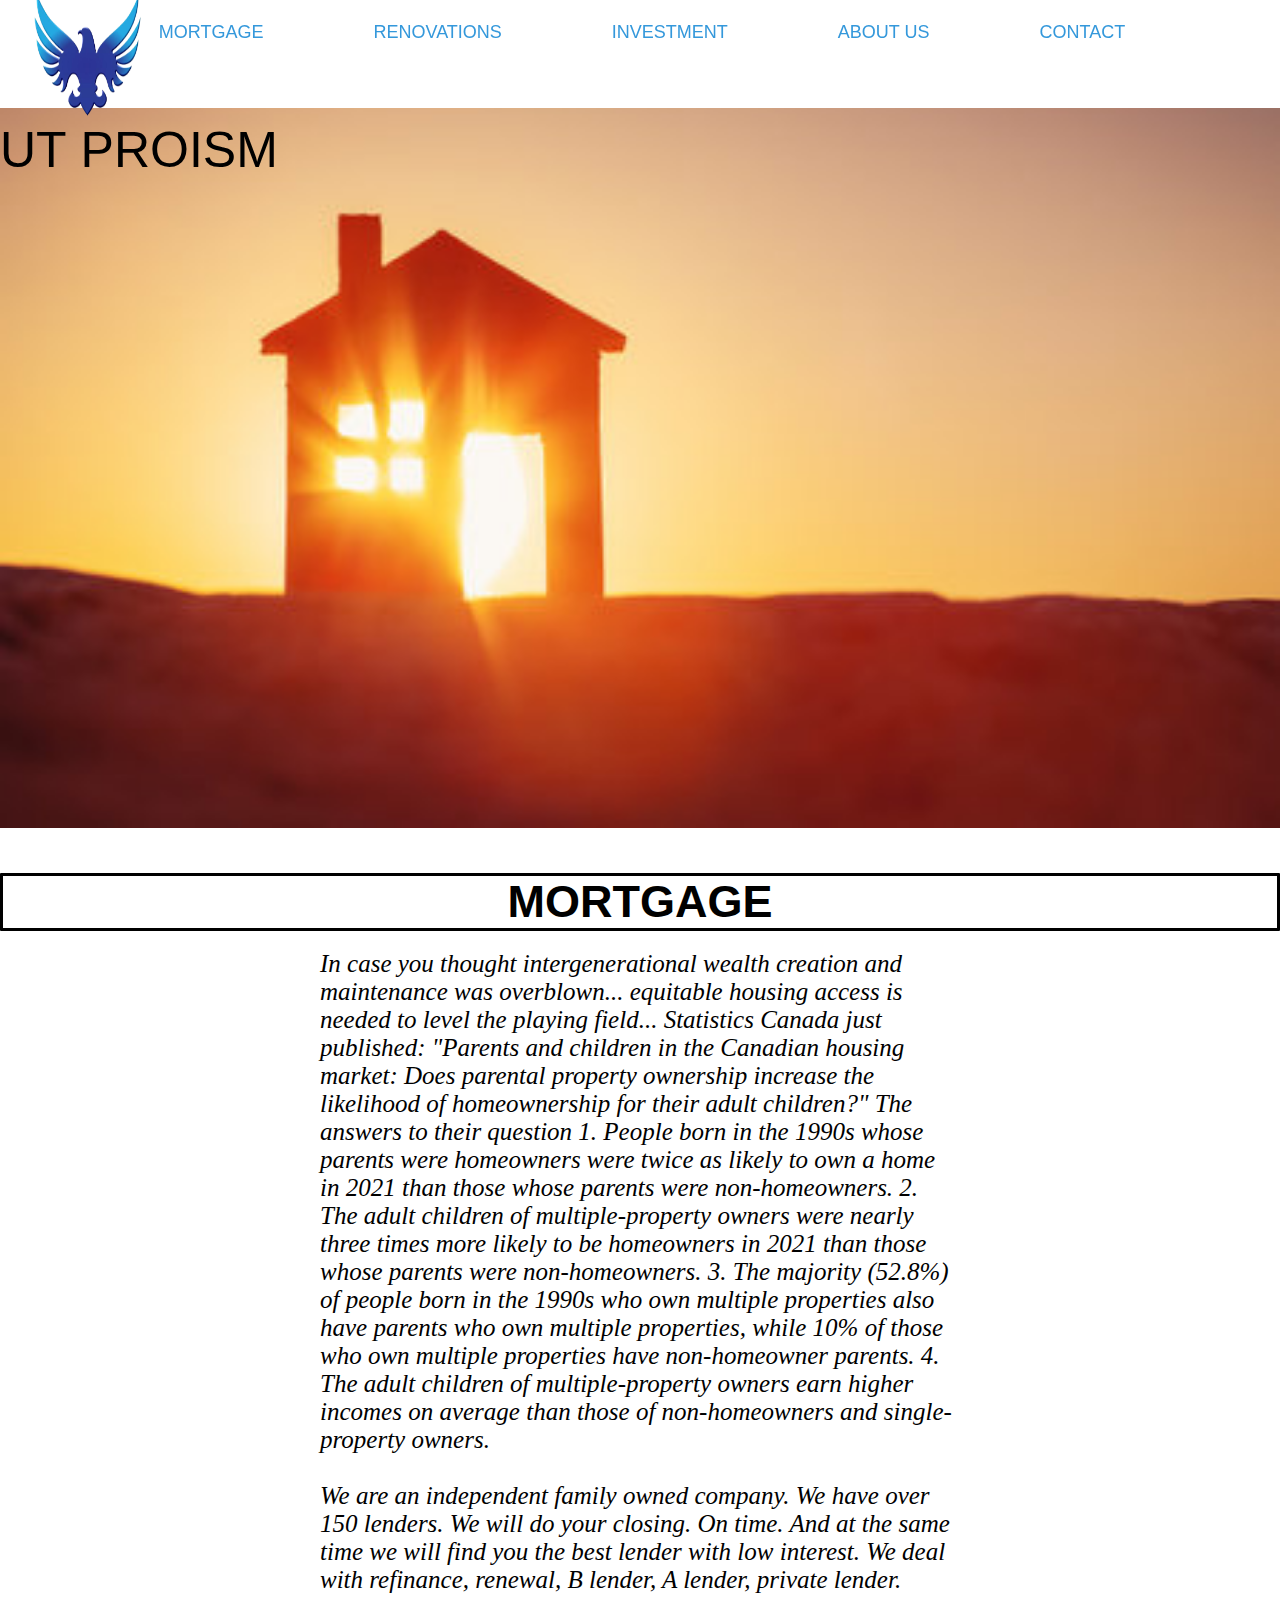
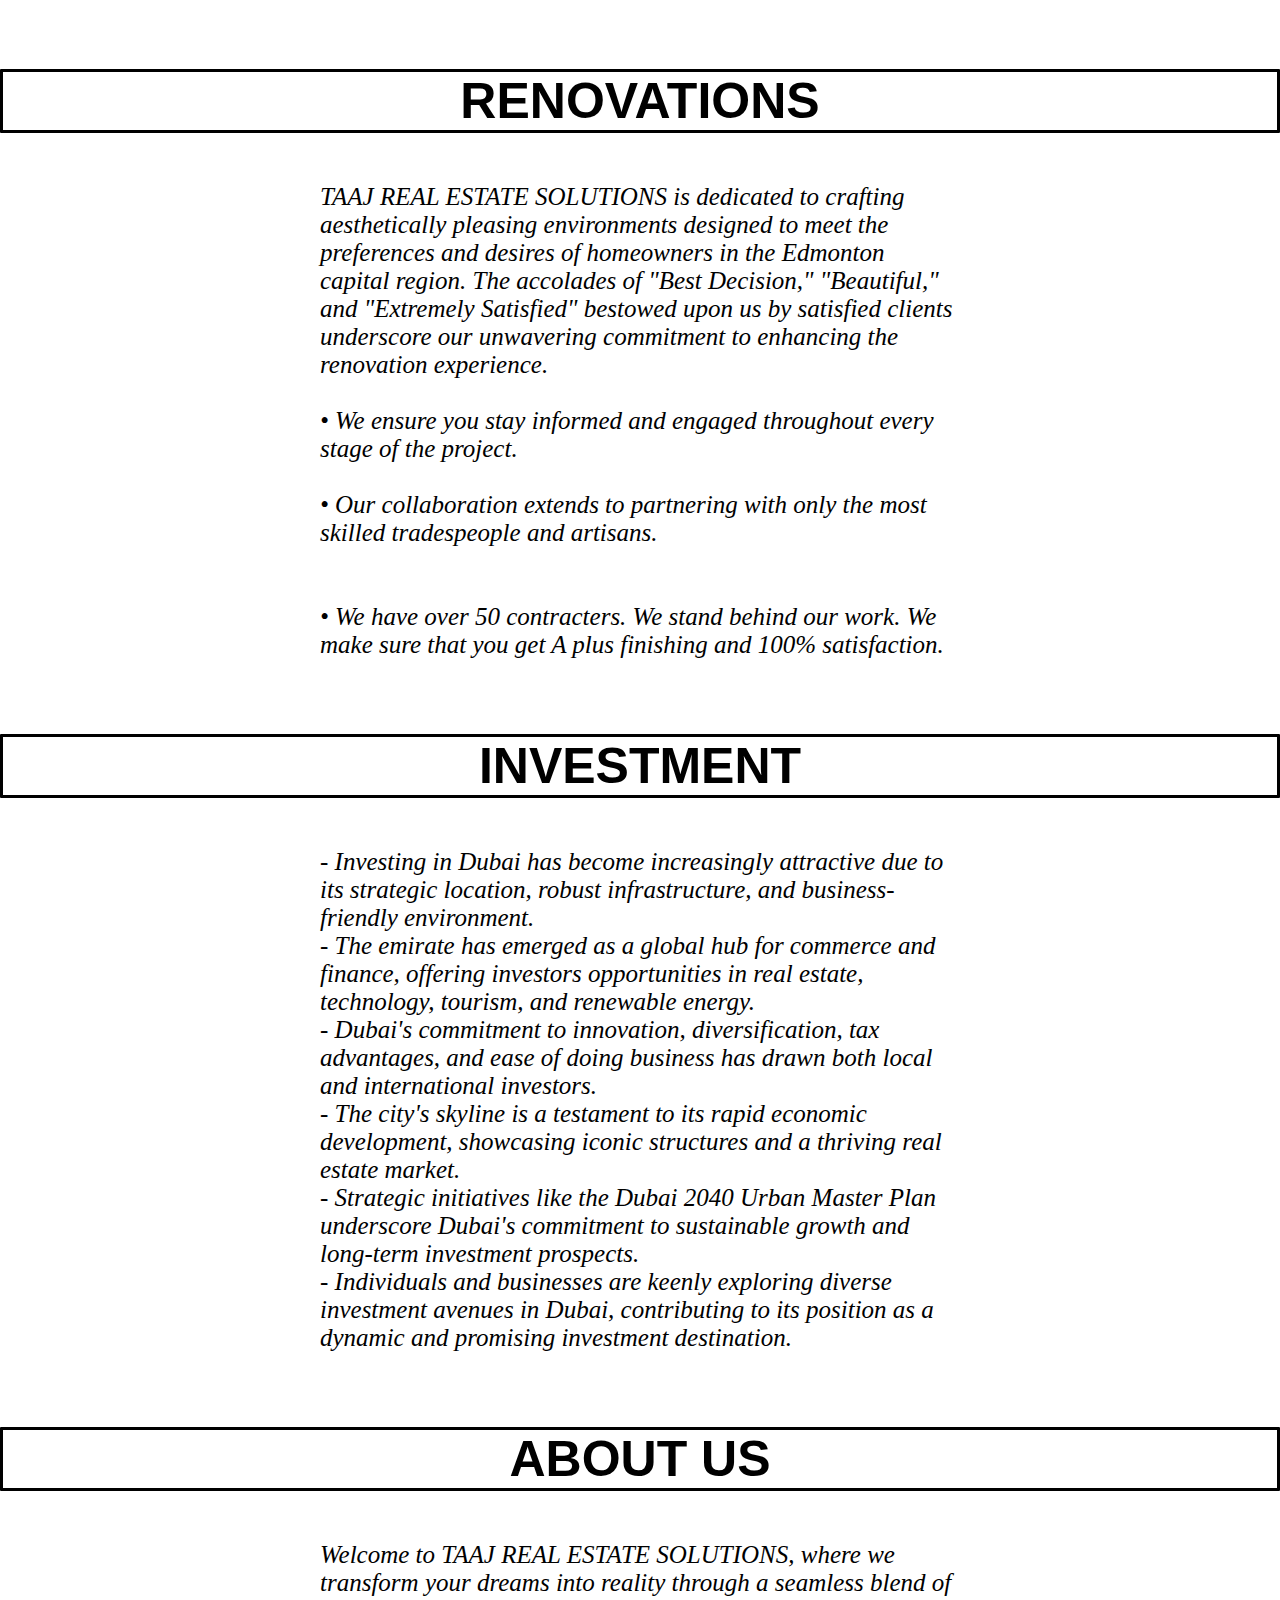
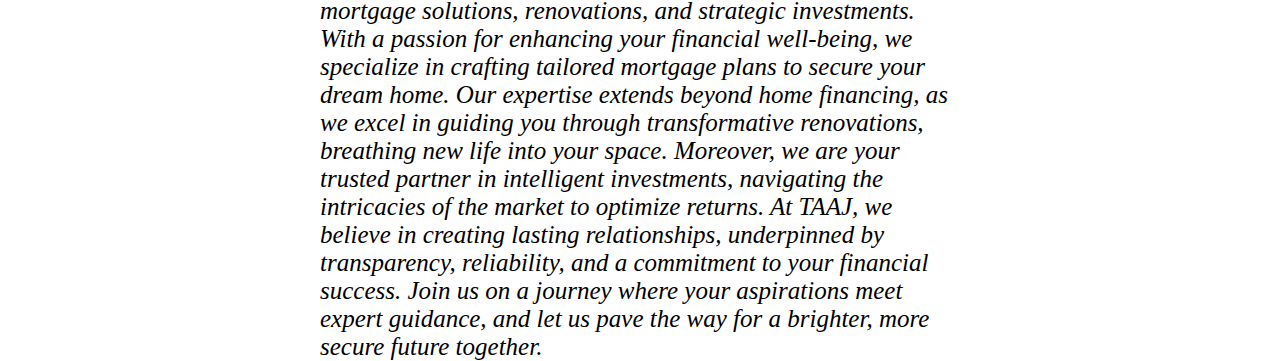
<file: index.html>
<html>
    <head>

        <link rel="stylesheet" href="main.css">
        <link rel="stylesheet" media="screen and (max-width: 900px)" href="mainMobile.css">
        <meta charset="UTF-8">
        <meta name="viewport" content="width=device-width, initial-scale=1" />

       
    </head>
    <style>
         
    </style>
    <title>UT PROISM</title>
    <body>
        
        <div class="header-grid">
                <img class="logoImg" src="IMG-20231102-WA0028-removebg-preview.png" alt="">
                <div class="catchContanor">
                    <p class="cacth">UT&nbsp;PROISM</p>
                </div>
                
           <nav class="navBtns">
               <ul class="nav-header">
                <button class="btnforheader"><a href="mortgage.html">MORTGAGE</a></button>
                <button class="btnforheader"><a href="renovations.html">RENOVATIONS</a></button>
                <button class="btnforheader"><a href="investments.html">INVESTMENT</a></button>
                <button class="btnforheader"><a href="aboutus.html">ABOUT US</a></button>
                <button class="btnforheader"><a href="contactus.html">CONTACT</a></button>
                
            
           </nav>
        </div>

        <div class="mainBody">
            
            <img  class="sunsetPhoto" src="relaxbackround.jpg" alt="">
            
          
           
            <div class="main-mortage">
                <p class="header-text">MORTGAGE</p>
                
                <p class="mortgage-text">
                    In case you thought intergenerational wealth creation and maintenance was overblown... equitable housing access is needed to level the playing field...
                          Statistics Canada just published:
                           "Parents and children in the Canadian housing market:
                           Does parental property ownership increase the likelihood of homeownership for their adult children?"
                          The answers to their question
                          1. People born in the 1990s whose parents were homeowners were twice as likely to own a home in 2021 than those whose parents were non-homeowners.
                          2. The adult children of multiple-property owners were nearly three times more likely to be homeowners in 2021 than those whose parents were non-homeowners.
                          3. The majority (52.8%) of people born in the 1990s who own multiple properties also have parents who own multiple properties, while 10% of those who own multiple properties have non-homeowner parents.
                          4. The adult children of multiple-property owners earn higher incomes on average than those of non-homeowners and single-property owners.
                          <br><br>
                          We are an independent family owned company. We have over 150 lenders. We will do your closing. On time. And at the same time we will find you the best lender with low interest. We deal with refinance, renewal, B lender, A lender, private lender. 
                          
                </p>
            </div>

            <div class="main-reno">
                <p class="header-text-reno">RENOVATIONS</p>
                
                <p class="reno-text">
                    <p class="reno-text"> 
                        TAAJ REAL ESTATE SOLUTIONS is dedicated to crafting aesthetically pleasing environments designed to meet the preferences and desires of homeowners in the Edmonton capital region.
                        The accolades of "Best Decision," "Beautiful," and "Extremely Satisfied" bestowed upon us by satisfied clients underscore our unwavering commitment to enhancing the renovation experience.
                        <br>
                        <br>
                        • We ensure you stay informed and engaged throughout every stage of the project.
                        <br>
                        <br>
                        • Our collaboration extends to partnering with only the most skilled tradespeople and artisans.
                        <br>
                        <br>
                        <br>
                        •  We have over 50 contracters. We stand behind our work. We make sure that you get A plus finishing and 100% satisfaction. 
                        </p>
                </p>


            </div>

            <div class="main-investment">
                <p class="header-text-investment">INVESTMENT</p>
                
                <p class="investment-text">
                    <p class="investment-text"> 
                        - Investing in Dubai has become increasingly attractive due to its strategic location, robust infrastructure, and business-friendly environment.<br>
                        - The emirate has emerged as a global hub for commerce and finance, offering investors opportunities in real estate, technology, tourism, and renewable energy.<br>
                        - Dubai's commitment to innovation, diversification, tax advantages, and ease of doing business has drawn both local and international investors.<br>
                        - The city's skyline is a testament to its rapid economic development, showcasing iconic structures and a thriving real estate market.<br>
                        - Strategic initiatives like the Dubai 2040 Urban Master Plan underscore Dubai's commitment to sustainable growth and long-term investment prospects.<br>
                        - Individuals and businesses are keenly exploring diverse investment avenues in Dubai, contributing to its position as a dynamic and promising investment destination.<br>
                        </p>
                </p>
            </div>

            <div class="main-about">
                <p class="header-text-about">ABOUT US</p>
                
                <p class="about-text">
                    <p class="about-text"> 
                        Welcome to TAAJ REAL ESTATE SOLUTIONS, where we transform your dreams into reality through a seamless blend of mortgage solutions, renovations, and strategic investments. With a passion for enhancing your financial well-being, we specialize in crafting tailored mortgage plans to secure your dream home. Our expertise extends beyond home financing, as we excel in guiding you through transformative renovations, breathing new life into your space. Moreover, we are your trusted partner in intelligent investments, navigating the intricacies of the market to optimize returns. At TAAJ, we believe in creating lasting relationships, underpinned by transparency, reliability, and a commitment to your financial success. Join us on a journey where your aspirations meet expert guidance, and let us pave the way for a brighter, more secure future together. 
                        </p>
                </p>


            </div>

            

              <!-- </ul>
            <div class="mainHeader"> 
                <div class="mainHeaderBtns">
                    <button class="mortgageBtn" >MORTGAGE</button>
                    <button class="renovationsBtn">RENOVATIONS</button>
                    <button class="investmentBtn">INVESTMENT</button>
                    <button class="contactBtn">CONTACT US</button>
                    
                </div>
                
            </div>
            -->
            
            
        </div>
    </body>
</html>
</file>
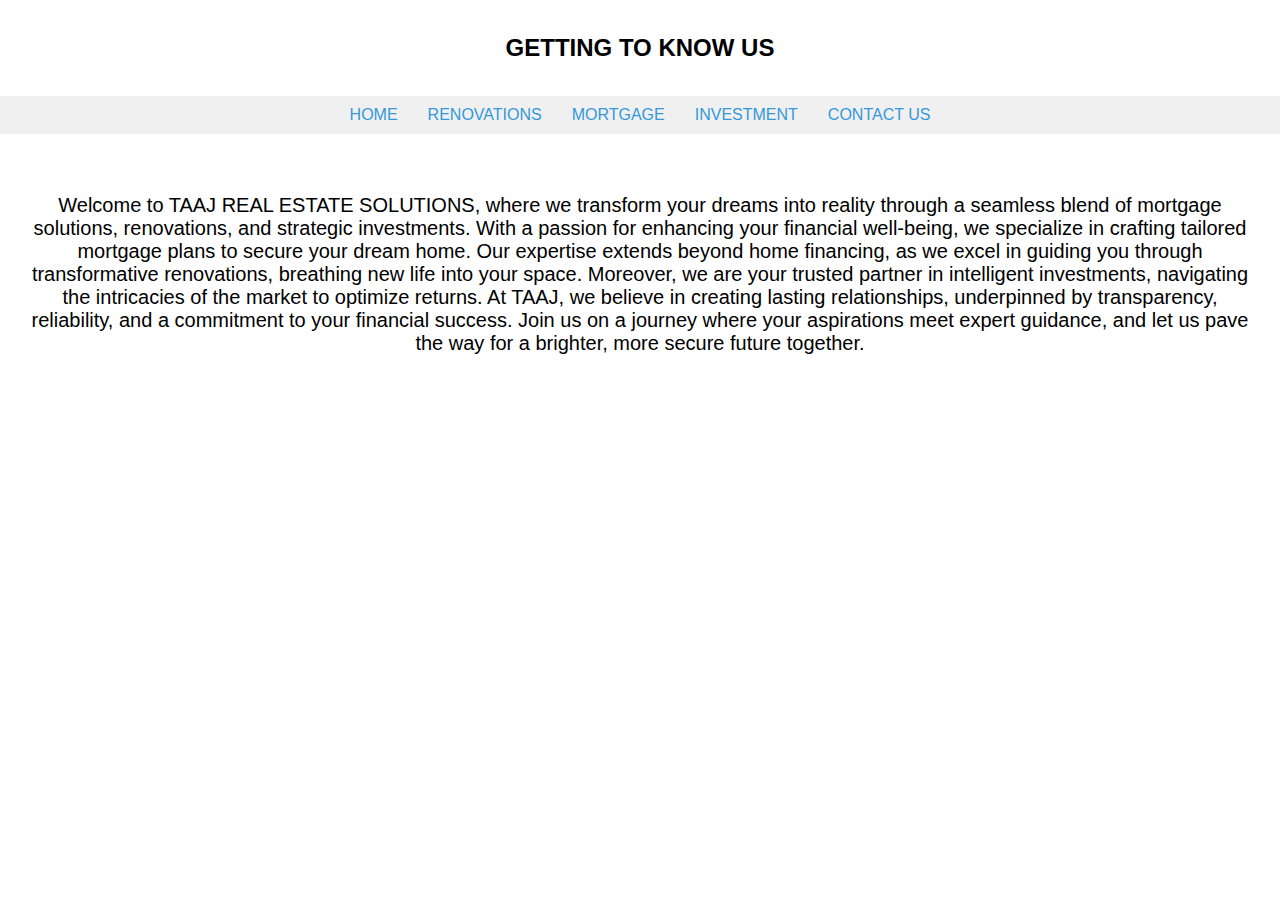
<file: aboutus.html>
<!DOCTYPE html>
<html lang="en">
<head>
    <meta charset="UTF-8">
    <meta name="viewport" content="width=device-width, initial-scale=1.0">
    <title>Contact</title>
    <link rel="stylesheet" href="aboutus.css">
</head>
<body>
    <div class="header">
        <p class="connect-text">GETTING TO KNOW US</p>
    </div>

    <div class="nav">
        <a href="index.html">HOME</a>
        <a href="renovations.html">RENOVATIONS</a>
        <a href="mortgage.html">MORTGAGE</a>
        <a href="investments.html">INVESTMENT</a>
        <a href="contactus.html">CONTACT US</a>
    </div>

    <div class="main">
        

        <div class="social-icons">
            <p class="renovations-text"> 
                Welcome to TAAJ REAL ESTATE SOLUTIONS, where we transform your dreams into reality through a seamless blend of mortgage solutions, renovations, and strategic investments. With a passion for enhancing your financial well-being, we specialize in crafting tailored mortgage plans to secure your dream home. Our expertise extends beyond home financing, as we excel in guiding you through transformative renovations, breathing new life into your space. Moreover, we are your trusted partner in intelligent investments, navigating the intricacies of the market to optimize returns. At TAAJ, we believe in creating lasting relationships, underpinned by transparency, reliability, and a commitment to your financial success. Join us on a journey where your aspirations meet expert guidance, and let us pave the way for a brighter, more secure future together. 
                  
                </p>
        </div>

       

        <div class="reviews">
            <div class="review-1">
                
                <br>
             
            </div>
            <div class="review-1">
                
                <iframe class="review-img-1"
                width="600"
                height="400"
                src="https://www.youtube.com/embed/9PGUPOwUDjQ?si=Y3bsrm_Du2A_9Cgx"
                frameborder="0"></iframe>
                <br>
             
            </div>
            <div class="review-2">

                <br>
               
            </div>

          
        </div>
    </div>
</body>
</html>
</file>
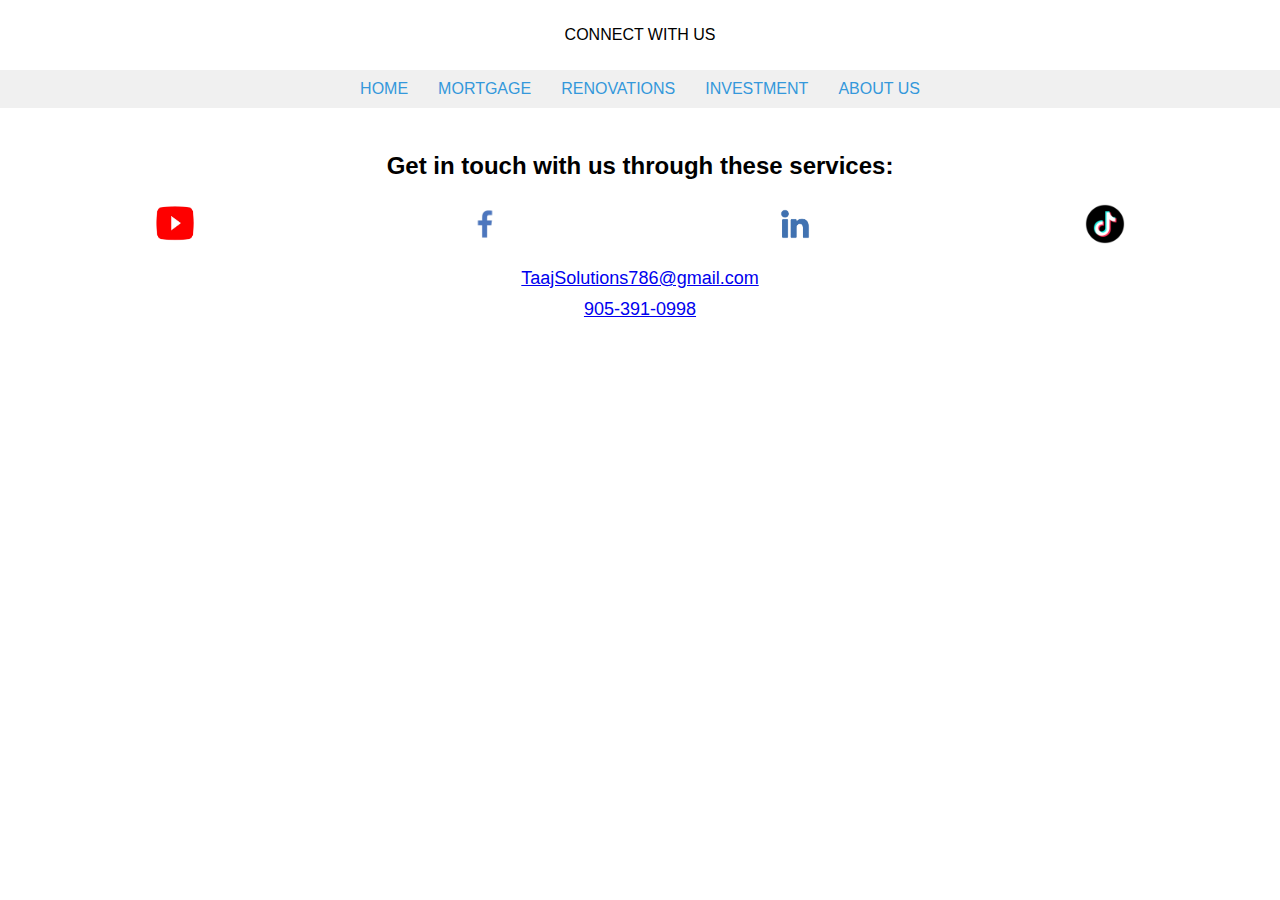
<file: contactus.html>
<!DOCTYPE html>
<html lang="en">
<head>
    <meta charset="UTF-8">
    <meta name="viewport" content="width=device-width, initial-scale=1.0">
    <title>Contact</title>
    <link rel="stylesheet" href="contact.css">
</head>
<body>
    <div class="t">

    
    <div class="header">
        <p class="header-text">CONNECT WITH US</p>
    </div>

    <div class="nav">
        <a href="index.html">HOME</a>
        <a href="mortgage.html">MORTGAGE</a>
        <a href="renovations.html">RENOVATIONS</a>
        <a href="investments.html">INVESTMENT</a>
        <a href="aboutus.html">ABOUT US</a>
    </div>

    <div class="main">
        <p class="connect-text">Get in touch with us through these services:</p>

        <div class="social-icons">
            <a href="https://www.youtube.com/channel/UCYqI_gD4ilOb89Ho8J209lg" target="_blank"><img src="youtube.png" alt=""></a>
            <a href="https://www.facebook.com/taajsolutions?mibextid=zLoPMf" target="_blank"><img src="facebook.png" alt=""></a>
            <a href="https://ca.linkedin.com/in/taaj-real-estate-solutions-6ba68929a" target="_blank"><img src="linkdinlogo.png" alt=""></a>
            <a href="https://www.tiktok.com/@taajrealestatesolutions?_t=8iePnrk3oYQ&_r=1" target="_blank"><img src="ticktok logo.png" alt=""></a>
        </div>

        <div class="contact-info">
            <p><a href="mailto:TaajSolutions786@gmail.com">TaajSolutions786@gmail.com</a></p>
            <p><a href="tel:905-391-0998">905-391-0998</a></p>
        </div>
    </div>
</div>
</body>
</html>
</file>
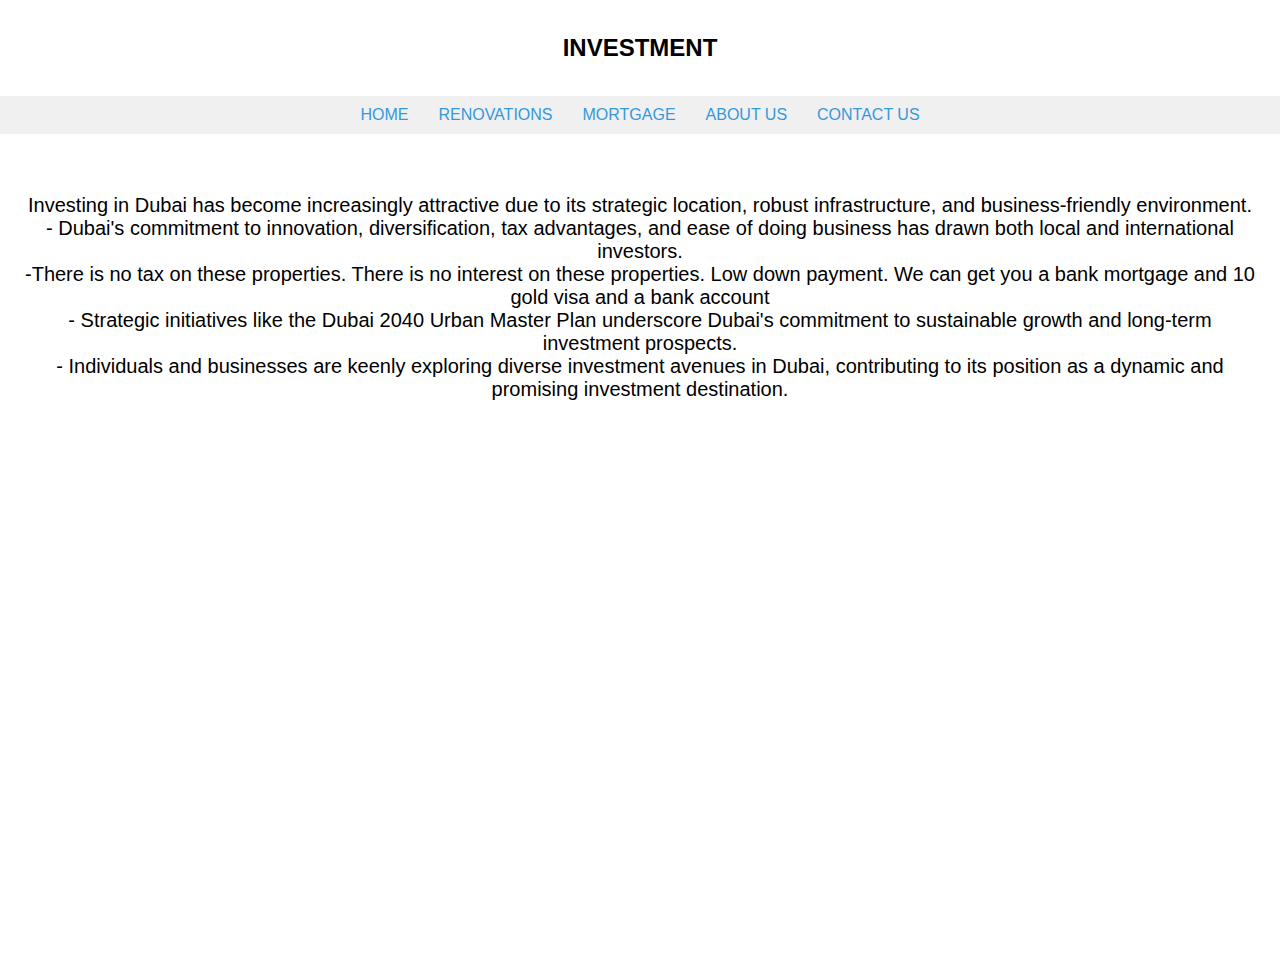
<file: investments.html>
<!DOCTYPE html>
<html lang="en">
<head>
    <meta charset="UTF-8">
    <meta name="viewport" content="width=device-width, initial-scale=1.0">
    <title>Contact</title>
    <link rel="stylesheet" href="investment.css">
</head>
<body>
    <div class="header">
        <p class="connect-text">INVESTMENT</p>
    </div>

    <div class="nav">
        <a href="index.html">HOME</a>
        <a href="renovations.html">RENOVATIONS</a>
        <a href="mortgage.html">MORTGAGE</a>
        <a href="aboutus.html">ABOUT US</a>
        <a href="contactus.html">CONTACT US</a>
    </div>

    <div class="main">
        

        <div class="social-icons">
            <p class="renovations-text"> 
                Investing in Dubai has become increasingly attractive due to its strategic location, robust infrastructure, and business-friendly environment.<br>
                - Dubai's commitment to innovation, diversification, tax advantages, and ease of doing business has drawn both local and international investors.<br>
                -There is no tax on these properties. There is no interest on these properties. Low down payment. We can get you a bank mortgage and 10 gold visa and a bank account<br>
                - Strategic initiatives like the Dubai 2040 Urban Master Plan underscore Dubai's commitment to sustainable growth and long-term investment prospects.<br>
                - Individuals and businesses are keenly exploring diverse investment avenues in Dubai, contributing to its position as a dynamic and promising investment destination.<br>
                  
                </p>
        </div>

       

        <div class="reviews">
            <div class="review-1">
                
                <br>
             
            </div>
            <div class="review-1">
                
                <iframe class="review-img-1"
                width="600"
                height="400"
                src="https://www.youtube.com/embed/QFlaJb3cL0g"
                frameborder="0"></iframe>
                <br>
             
            </div>
            <div class="review-2">

                <br>
               
            </div>

          
        </div>
    </div>
</body>
</html>
</file>
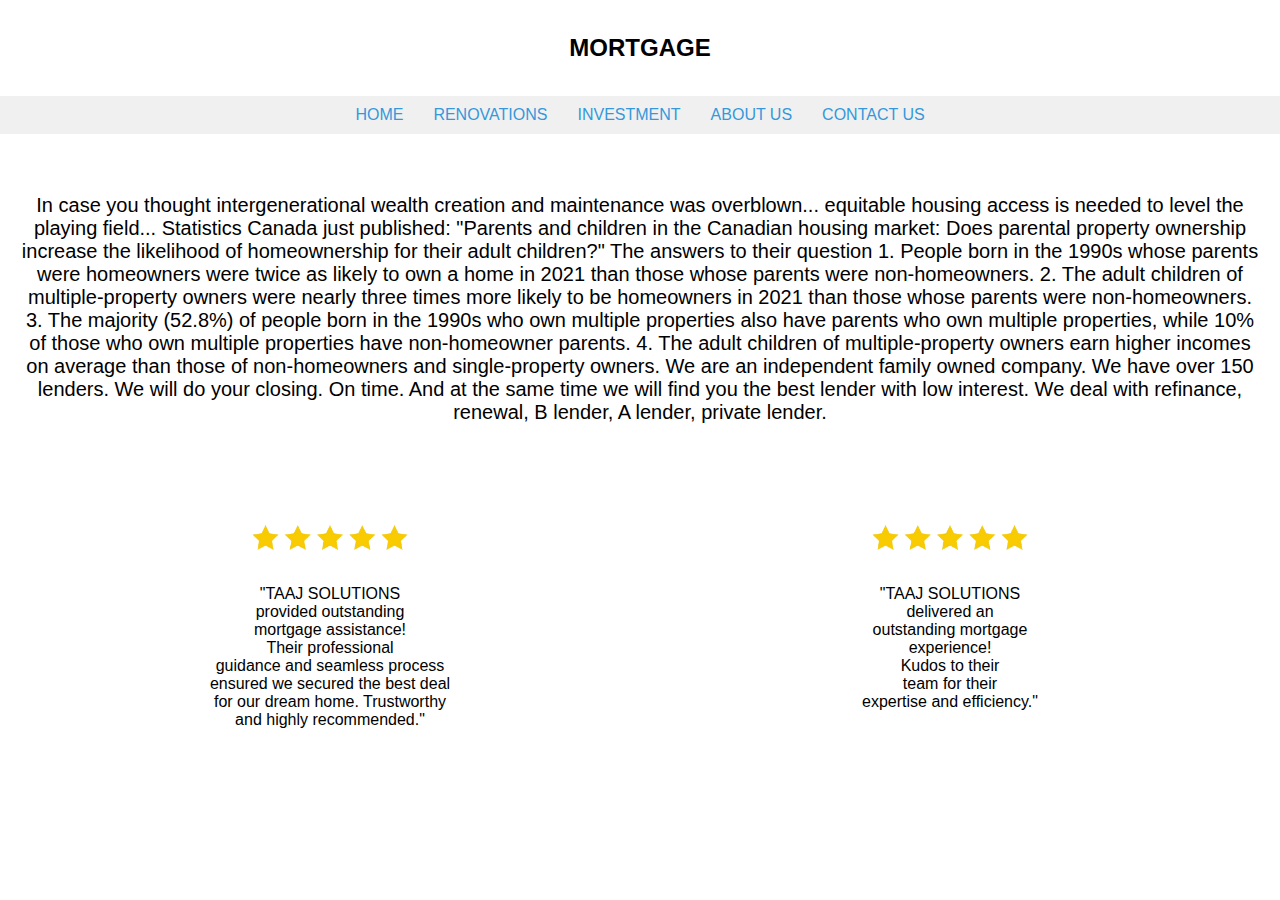
<file: mortgage.html>
<!DOCTYPE html>
<html lang="en">
<head>
    <meta charset="UTF-8">
    <meta name="viewport" content="width=device-width, initial-scale=1.0">
    <title>Contact</title>
    <link rel="stylesheet" href="mortgage.css">
</head>
<body>
    <div class="header">
        <p class="connect-text">MORTGAGE</p>
    </div>

    <div class="nav">
        <a href="index.html">HOME</a>
        <a href="renovations.html">RENOVATIONS</a>
        <a href="investments.html">INVESTMENT</a>
        <a href="aboutus.html">ABOUT US</a>
        <a href="contactus.html">CONTACT US</a>
    </div>

    <div class="main">
        

        <div class="social-icons">
            <p class="renovations-text"> 
                 In case you thought intergenerational wealth creation and maintenance was overblown... equitable housing access is needed to level the playing field...
                  Statistics Canada just published:
                   "Parents and children in the Canadian housing market:
                   Does parental property ownership increase the likelihood of homeownership for their adult children?"
                  The answers to their question
                  1. People born in the 1990s whose parents were homeowners were twice as likely to own a home in 2021 than those whose parents were non-homeowners.
                  2. The adult children of multiple-property owners were nearly three times more likely to be homeowners in 2021 than those whose parents were non-homeowners.
                  3. The majority (52.8%) of people born in the 1990s who own multiple properties also have parents who own multiple properties, while 10% of those who own multiple properties have non-homeowner parents.
                  4. The adult children of multiple-property owners earn higher incomes on average than those of non-homeowners and single-property owners.
                  
                  We are an independent family owned company. We have over 150 lenders. We will do your closing. On time. And at the same time we will find you the best lender with low interest. We deal with refinance, renewal, B lender, A lender, private lender. 
                  
                </p>
        </div>

       

        <div class="reviews">
            <div class="review-1">
                
                <img  class="review-img-1" src="istockphoto-1140391316-612x612.jpg" alt="">
                <br>
                "TAAJ SOLUTIONS <br> provided outstanding <br>mortgage assistance! <br>Their professional<br> guidance and seamless process <br> ensured we secured the best deal<br> for our  dream home. Trustworthy <br> and highly recommended."
            </div>

            <div class="review-2">
                <img  class="review-img-1" src="istockphoto-1140391316-612x612.jpg" alt="">
                <br>
                   "TAAJ SOLUTIONS <br> delivered  an <br>outstanding mortgage <br> experience! <br>  Kudos to their <br> team for their <br> expertise and efficiency."
            </div>
        </div>
    </div>
</body>
</html>
</file>
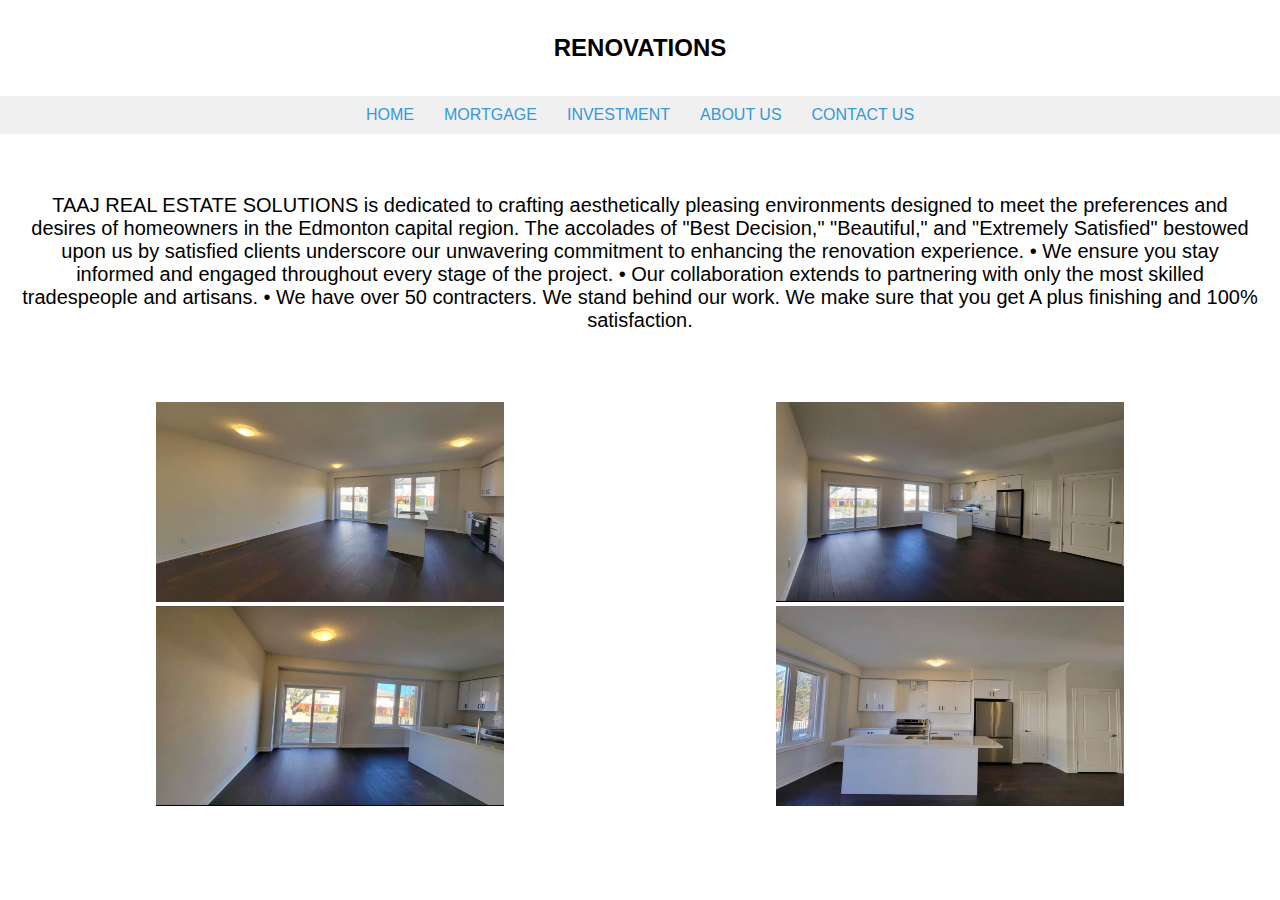
<file: renovations.html>
<!DOCTYPE html>
<html lang="en">
<head>
    <meta charset="UTF-8">
    <meta name="viewport" content="width=device-width, initial-scale=1.0">
    <title>Contact</title>
    <link rel="stylesheet" href="renovations.css">
</head>
<body>
    <div class="header">
        <p class="connect-text">RENOVATIONS</p>
    </div>

    <div class="nav">
        <a href="index.html">HOME</a>
        <a href="mortgage.html">MORTGAGE</a>
        <a href="investments.html">INVESTMENT</a>
        <a href="aboutus.html">ABOUT US</a>
        <a href="contactus.html">CONTACT US</a>
    </div>

    <div class="main">
        

        <div class="social-icons">
            <p class="renovations-text"> 
                TAAJ REAL ESTATE SOLUTIONS is dedicated to crafting aesthetically pleasing environments designed to meet the preferences and desires of homeowners in the Edmonton capital region.
                The accolades of "Best Decision," "Beautiful," and "Extremely Satisfied" bestowed upon us by satisfied clients underscore our unwavering commitment to enhancing the renovation experience.
                
                • We ensure you stay informed and engaged throughout every stage of the project.
                • Our collaboration extends to partnering with only the most skilled tradespeople and artisans.
                
                •  We have over 50 contracters. We stand behind our work. We make sure that you get A plus finishing and 100% satisfaction. 
                </p>
        </div>

       

        <div class="reviews">
            <div class="review-1">
                <img class="review-img-1" src="reno-pic1.jpg" alt="">
                <img class="review-img-1" src="reno-pic2.jpg" alt="">
            </div>

            <div class="review-2">
                <img class="review-img-1" src="reno-pic3.jpg" alt="">
                <img class="review-img-1" src="reno-pic4.jpg" alt="">
            </div>
        </div>
    </div>
</body>
</html>
</file>
<file: main.css>
html, body {
    margin: 0;
    display: block;
   
   }
  

.header-grid {

    height: 12%;
    display: flex;
    align-items: center;
    background-color: rgb(255, 255, 255);
    position: fixed;
    width: 100%;
    z-index: 1;
    
    
}

.logoImg {
    
    height: 100%;
    width: 10%;
    position: absolute;
    
    
    
    
}

.nav{
    
    
    text-align: right;
    
    
    
}

nav ul button {
    display: inline-block;
    
    margin-left: 100px;
  
    
}

.nav-header {
    float: right;
    height: 100%;
    display: table-cell;
   
    color: rgb(0, 0, 0);
    
    
}

.btnforheader {
    justify-content: center;
    margin-top: 2%;
   padding-right: 0.0010%;
    background-color: transparent;
    color: #3498db; 
    cursor: pointer;
    border: none;
    font-size: large;
    
}

.headerLogo {
    
    
}

.mainBody {
    color: rgb(255, 255, 255);
    display: block;
    width: 100%;
    height: 100%;
}

.mainTitle {
    font-size: xx-large;
    padding-left: 40%;
    margin-top: -400px;
    margin-left: 20%;
    position: relative;
    font-weight: bolder;
    text-decoration: dashed;
    text-decoration: wavy;
    text-shadow: 100px, 100px, 100px, red;
    position: absolute;
}



.sunsetPhoto {
    width: 100%;
    height: auto;
    
    
    
}

.mainHeader {
    height: 15%;
    width: 100%;
    margin-top: 250px;
    display: flex;
    align-items: center;
    position: absolute;
    background-color: rgb(255, 255, 255);

    border-radius: 10px, 10px 10px 10px;
    
    border-style: solid;
    border-color: rgb(0, 0, 0);
    color: rgb(0, 0, 0);
    justify-content: center;
    
}






.mainHeaderBtns {
   font-size: 50px;
   

   
   

   
}

.contactBtn {
    margin-left: 175px;
    border-radius: 10px;
    border-style: solid;
    border-color: red;
   
}

.investmentBtn {
    margin-left: 175px;
    border-radius: 10px;
    border-style: solid;
    border-color: red;
}

.renovationsBtn {
    margin-left: 175px;
    border-radius: 10px;
    border-style: solid;
    border-color: red;
}

.mortgageBtn {
    margin-left: -50px;
    border-radius: 10px;
    border-style: solid;
    border-color: red;
}

.reviesGrid {
    background-color: white;
    width: 100%;
}

a:link {
    color: #3498db;
    text-decoration: none;
}
a:visited {
    color: #3498db;
    text-decoration: none;
}

.cacth {
    color: rgb(0, 0, 0);
    font-size: 100px;
    
    text-transform: uppercase;
    font-size: 50px;
    font-family: 'Catamaran', sans-serif;
    color: rgba(white, 0.8);
    
}

.catchContanor {
    display: inline-block;
    margin-top: 10%;
    width: 1%;
    
}

.btnforheader a:link,
.btnforheader a:visited {
    color: #3498db;
    text-decoration: none;
    transition: color 0.3s ease; /* Added transition effect */
}

.btnforheader:hover a {
    color: #000000; /* Change to the desired hover color */
    font-weight: bold;
    
}
.header-text {
    
    
    color: black;
    font-size: 45px;
    font-weight: bold;
    text-align: center;
    flex-grow: 1;
    font-family: 'Franklin Gothic Medium', 'Arial Narrow', Arial, sans-serif;
    position: relative;
    border-color: black;
    border-style: solid;
    
    border-radius: 1px;
    
}

.mortgage-text {
    
    margin-top: -2%;
    font-style: italic;
    font-size: 25px;
    width: 50%;
    margin-left: 25%;
    position: relative;
    color: black;

}

.main-mortage {
    display: inline-block;
}

.header-text-reno {
    
    
    color: black;
    font-size: 50px;
    font-weight: bold;
    text-align: center;
    flex-grow: 1;
    font-family: 'Franklin Gothic Medium', 'Arial Narrow', Arial, sans-serif;
    position: relative;
    border-color: black;
    border-style: solid;
    border-radius: 1px;
    
}
.reno-text {
    
   
    font-style: italic;
    font-size: 25px;
    width: 50%;
    margin-left: 25%;
    position: relative;
    color: black;
    padding-bottom: 0;
}
.main-reno {
    display: inline-block;
}

.main-investment {
    display: inline-block;
}

.header-text-investment {
   
    color: black;
    font-size: 50px;
    font-weight: bold;
    text-align: center;
    flex-grow: 1;
    font-family: 'Franklin Gothic Medium', 'Arial Narrow', Arial, sans-serif;
    position: relative;
    border-color: black;
    border-style: solid;
    border-radius: 1px;
}



.investment-text {
    
    font-style: italic;
    font-size: 25px;
    width: 50%;
    margin-left: 25%;
    position: relative;
    color: black;
    
}



.header-text-about {
   
    
    color: black;
    font-size: 50px;
    font-weight: bold;
    text-align: center;
    flex-grow: 1;
    font-family: 'Franklin Gothic Medium', 'Arial Narrow', Arial, sans-serif;
    position: relative;
    border-color: black;
    border-style: solid;
    border-radius: 1px;
}

.about-text {
    font-style: italic;
    font-size: 25px;
    width: 50%;
    margin-left: 25%;
    position: relative;
    color: black;
    
}


@media (max-width: 1121px) {
    
    nav ul button {
       
        
        margin-left: 80px;
      
        
    }

    

}

@media (max-width: 1017px) {
    
    nav ul button {
       
        
        margin-left: 70px;
      
        
    }
    .catchContanor {
        
        margin-top: 12%;
        
        
    }

    

}

@media (max-width: 950px) {
    
    nav ul button {
       
        
        margin-left: 50px;
      
        
    }
    .catchContanor {
        
        margin-top: 15%;
        
        
    }
    

}

@media (max-width: 850px) {
    
    nav ul button {
       
        
        margin-left: 16px;
      
        
    }

    .catchContanor {
        
        margin-top: 17%;
        
        
    }

    

}

@media (max-width: 750px) {
    
    nav ul button {
       
        
        margin-left: 18px;
      
        
    }

    .logoImg {
        height: 90%;
        width: 10%;
    }

    .catchContanor {
        
        margin-top: 19%;
        
        
    }

}

@media (max-width: 650px) {
    
     .btnforheader {
        font-size: 15px;
     }

     nav ul button {
       
        
        margin-left: 5px;
      
        
    }

    .logoImg {
        height: 80%;
        width: 10%;
    }

    .catchContanor {
        
        margin-top: 20%;
        
        
    }
    

}

@media (max-width: 550px) {
    
    .btnforheader {
       font-size: 11px;
    }

   
    .logoImg {
        height: 80%;
        width: 8%;
    }
   
    .catchContanor {
        
        margin-top: 21%;
        
        
    }

}

@media (max-width: 850px) {
    
  
    .catch {
        width: 100%;
    }
   

}


@media (min-width: 1500px) {
    
    
    nav ul button {
       
        
        margin-right: 16px;
      
        
    }

    .btnforheader {
        font-size: 20px
    }


   

}

@media (min-width: 1600px) {
    
    nav ul button {
       
        
        margin-right: 20px;
      
        
    }

   

}


@media (min-width: 1700px) {
    
    .header-grid {
        width: 100%;
    }

    nav ul button {
       
        
        margin-right: 23px;
        
      
        
    }
   

    .btnforheader {
        font-size: 20px;
    }

   

}

@media (min-width: 1800px) {
    
   .header-text-investment {
         width: 150%;
         margin-left: -370px;
   }

   .navBtns {
    margin-left: 100px;
   }

   .btnforheader {
    font-size: 18px;
   }

}

@media (min-width: 1900px) {
    
    .btnforheader {
        
        margin-right: 10px;
        font-size: 21px;
    }

    

}

@media (max-width: 1400px) {
    
  
    .catchContanor{
        margin-top: 15%;
    }

    .logoImg {
        height: 150px;
        width: 175px;
    }

}


@media (max-width: 1000px) {
    
    .logoImg {
        height: 100px;
        width: 150px;
        
    }

    

    

}


@media (max-width: 600px) {
    .navBtns {
        margin-left: 100px;
    }

    

    

}
</file>
<file: mainMobile.css>
/* Add your mobile styles here */
body {
    margin: 0;
    padding: 0;
    font-family: 'Arial', sans-serif;
    background-color: #f2f2f2;
}

.header-grid {
    height: 80px;
    display: flex;
    align-items: center;
    justify-content: space-between; /* Ensure space between logo and catch container */
    background-color: #fff;
    position: fixed;
    width: 100%;
    z-index: 1;
    box-shadow: 0px 2px 5px rgba(0, 0, 0, 0.1);
}

.logoImg {
    height: 60%;
    width: auto;
    margin-left: 10px;
}

.catchContanor {
    flex-grow: 1;
    text-align: center;
    margin-top: -1%;
    
}

.catchContanor p {
    font-size: 24px;
    margin: 0;
    padding: 10px;
}

.navBtns {
    
    
    display: flex;
    flex-direction: column;
    position: absolute;
    top: 0;
    right: 0;
    background-color: #fff;
    border-radius: 0 0 10px 10px;
    box-shadow: 0px 2px 5px rgba(0, 0, 0, 0.1);
}

.btnforheader {
    font-size: 18px;
    margin: 5px;
    
    
}

.mainTitle {
    font-size: 24px;
    text-align: center;
    color: black;
    padding-top: 10%;
    margin-left: 10%; /* Adjust the margin-left as needed */
}

.main-mortage,
.main-reno,
.main-investment,
.main-about {
    padding: 20px;
    background-color: #fff;
    margin: 10px;
    border-radius: 10px;
    box-shadow: 0px 2px 5px rgba(0, 0, 0, 0.1);
    width: 100%;
}

.header-text,
.header-text-reno,
.header-text-investment,
.header-text-about {
    font-size: 24px;
    font-weight: bold;
    text-align: center;
}

.mortgage-text,
.reno-text,
.investment-text,
.about-text {
    font-size: 14px;
    text-align: justify;
    width: fit-content;
}



.sunsetPhoto {
    width: 100%;
    height: 50%;
}


@media (max-width: 900px) {
    .header-grid {
        height: 60px;
    }

    .btnforheader {
        font-size: 16px;
        margin-right: 5px;
    }

    .mortgage-text,
    .reno-text,
    .investment-text,
    .about-text {
        font-size: 12px;
        margin-left: -4%;
    }

    .investment-text {
       margin-left: -10%;
        color: rgb(0, 0, 0);
        
    }

    .about-text {
        margin-left: 10%;
        color: rgb(0, 0, 0);
        
    }

    .mainTitle {
        font-size: 24px;
        text-align: center;
        color: black;
        padding-top: 10%;
        margin-left: 10%; /* Adjust the margin-left as needed */
    }
}

@media (max-width: 500px) {
    .btnforheader {
        display: block;
    }

    .main-mortage,
    .main-reno,
    .main-investment,
    .main-about {
        margin: 5px;
        text-align: left;
        
    }

    .investment-text,
    .about-text {
        
        margin-left: -4%;
    }

    .mainTitle {
      
        padding-top: 10%;
        margin-left: 10%; /* Adjust the margin-left as needed */
    }
}

@media (max-width: 460px) {
    

    .catchContanor {
        margin-left: -35%;
    }
}
</file>
<file: aboutus.css>
body {
    margin: 0;
    font-family: Arial, sans-serif;
}

.header {
    background-color: #fff;
    padding: 10px;
    text-align: center;
}

.nav {
    display: flex;
    justify-content: center;
    background-color: #f0f0f0;
    padding: 10px;
}

.nav a {
    margin: 0 15px;
    text-decoration: none;
    color: #3498db;
}

.main {
    padding: 20px;
    text-align: center;
}

.connect-text {
    text-align: center;
    font-size: 24px;
    font-weight: bold;
}

.social-icons {
    display: flex;
    justify-content: space-around;
    margin-top: 20px;
    font-size: 20px;
}

.social-icons img {
    height: 40px;
    width: 40px;
}

.contact-info {
    margin-top: 20px;
    text-align: center;
}

.contact-info p {
    font-size: 18px;
    margin: 10px 0;
}

.reviews {
    display: flex;
    justify-content: space-around;
    margin-top: 30px;
    
}

.review-1,
.review-2 {
    width: 200%;
    padding: 10px;
    margin: 10px;
   
    height: 100%;
}

.review-img-1 {
    max-width: 200%;
   
    width: 120%; /* Adjust the width as needed */
    max-height: 1000px; /* Set a max height to maintain proportion */
    height: 450px;
}
.review-video {
    width: 100%;
    height: auto;
}

@media (max-width: 900px) {
    .review-img-1 {
      width: 130%;
    }
    
}

@media (max-width: 800px) {
    .review-img-1 {
      width: 150%;
    }
    
}

@media (max-width: 700px) {
    .review-img-1 {
      width: 200%;
      margin-left: -50px;
    }
    
}


@media (max-width: 500px) {
    .review-img-1 {
        max-width: 300%;
        width: fit-content;
      margin-left: -80px;
    }
    
}

@media (max-width: 350px) {
    .review-img-1 {
        max-width: 1000%;
        width: fit-content;
        width: 400%;
         margin-left: -80px;
         height: 350px;
    }
    
}

@media (max-width: 290px) {
    .review-img-1 {
        max-width: 1000%;
        width: fit-content;
        width: 500%;
         margin-left: -80px;
         height: 350px;
    }
    
}
@media (max-width: 768px) {
    .nav {
        flex-direction: column;
        align-items: center;
    }

    .nav a {
        margin: 10px 0;
    }
    
}
</file>
<file: contact.css>
body {
    margin: 0;
    font-family: Arial, sans-serif;
}
.t {
    background-color: white;
}

.header {
    background-color: #fff;
    padding: 10px;
    text-align: center;
}

.nav {
    display: flex;
    justify-content: center;
    background-color: #f0f0f0;
    padding: 10px;
}

.nav a {
    margin: 0 15px;
    text-decoration: none;
    color: #3498db;
}

.main {
    padding: 20px;
}

.connect-text {
    text-align: center;
    font-size: 24px;
    font-weight: bold;
}

.social-icons {
    display: flex;
    justify-content: space-around;
    margin-top: 20px;
}

.social-icons img {
    height: 40px;
    width: 40px;
}

.contact-info {
    margin-top: 20px;
    text-align: center;
}

.contact-info p {
    font-size: 18px;
    margin: 10px 0;
}

@media (max-width: 768px) {
    .nav {
        flex-direction: column;
        align-items: center;
    }

    .nav a {
        margin: 10px 0;
    }
}
</file>
<file: investment.css>
body {
    margin: 0;
    font-family: Arial, sans-serif;
}

.header {
    background-color: #fff;
    padding: 10px;
    text-align: center;
}

.nav {
    display: flex;
    justify-content: center;
    background-color: #f0f0f0;
    padding: 10px;
}

.nav a {
    margin: 0 15px;
    text-decoration: none;
    color: #3498db;
}

.main {
    padding: 20px;
    text-align: center;
}

.connect-text {
    text-align: center;
    font-size: 24px;
    font-weight: bold;
}

.social-icons {
    display: flex;
    justify-content: space-around;
    margin-top: 20px;
    font-size: 20px;
}

.social-icons img {
    height: 40px;
    width: 40px;
}

.contact-info {
    margin-top: 20px;
    text-align: center;
}

.contact-info p {
    font-size: 18px;
    margin: 10px 0;
}

.reviews {
    display: flex;
    justify-content: space-around;
    margin-top: 30px;
    
}

.review-1,
.review-2 {
    width: 200%;
    padding: 10px;
    margin: 10px;
   
    height: 100%;
}

.review-img-1 {
    max-width: 200%;
   
    width: 120%; /* Adjust the width as needed */
    max-height: 1000px; /* Set a max height to maintain proportion */
    height: 450px;
}
.review-video {
    width: 100%;
    height: auto;
}

@media (max-width: 900px) {
    .review-img-1 {
      width: 130%;
    }
    
}

@media (max-width: 800px) {
    .review-img-1 {
      width: 150%;
    }
    
}

@media (max-width: 700px) {
    .review-img-1 {
      width: 200%;
      margin-left: -50px;
    }
    
}


@media (max-width: 500px) {
    .review-img-1 {
        max-width: 300%;
        width: fit-content;
      margin-left: -80px;
    }
    
}

@media (max-width: 350px) {
    .review-img-1 {
        max-width: 1000%;
        width: fit-content;
        width: 400%;
         margin-left: -80px;
         height: 350px;
    }
    
}

@media (max-width: 290px) {
    .review-img-1 {
        max-width: 1000%;
        width: fit-content;
        width: 500%;
         margin-left: -80px;
         height: 350px;
    }
    
}
@media (max-width: 768px) {
    .nav {
        flex-direction: column;
        align-items: center;
    }

    .nav a {
        margin: 10px 0;
    }
    
}
</file>
<file: mortgage.css>
body {
    margin: 0;
    font-family: Arial, sans-serif;
}

.header {
    background-color: #fff;
    padding: 10px;
    text-align: center;
}

.nav {
    display: flex;
    justify-content: center;
    background-color: #f0f0f0;
    padding: 10px;
}

.nav a {
    margin: 0 15px;
    text-decoration: none;
    color: #3498db;
}

.main {
    padding: 20px;
    text-align: center;
}

.connect-text {
    text-align: center;
    font-size: 24px;
    font-weight: bold;
}

.social-icons {
    display: flex;
    justify-content: space-around;
    margin-top: 20px;
    font-size: 20px;
}

.social-icons img {
    height: 40px;
    width: 40px;
}

.contact-info {
    margin-top: 20px;
    text-align: center;
}

.contact-info p {
    font-size: 18px;
    margin: 10px 0;
}

.reviews {
    display: flex;
    justify-content: space-around;
    margin-top: 30px;
    
}

.review-1,
.review-2 {
    width: 100%;
    padding: 10px;
    margin: 10px;
    width: 100%;
    height: 100%;
}

.review-img-1 {
    max-width: 30%;
    height: auto;
    width: 60%; /* Adjust the width as needed */
    max-height: 200px; /* Set a max height to maintain proportion */
}

@media (max-width: 768px) {
    .nav {
        flex-direction: column;
        align-items: center;
    }

    .nav a {
        margin: 10px 0;
    }
    .review-img-1 {
        max-width: 50%;
        width: 40%;
    }
}


@media (max-width: 508px) {
  
    .review-img-1 {
        max-width: 100%;
        width: 90%;
    }
}

@media (max-width: 400px) {
  
    .review-img-1 {
        
        width: 100%;
    }
}
</file>
<file: renovations.css>
body {
    margin: 0;
    font-family: Arial, sans-serif;
}

.header {
    background-color: #fff;
    padding: 10px;
    text-align: center;
}

.nav {
    display: flex;
    justify-content: center;
    background-color: #f0f0f0;
    padding: 10px;
}

.nav a {
    margin: 0 15px;
    text-decoration: none;
    color: #3498db;
}

.main {
    padding: 20px;
    text-align: center;
}

.connect-text {
    text-align: center;
    font-size: 24px;
    font-weight: bold;
}

.social-icons {
    display: flex;
    justify-content: space-around;
    margin-top: 20px;
    font-size: 20px;
}

.social-icons img {
    height: 40px;
    width: 40px;
}

.contact-info {
    margin-top: 20px;
    text-align: center;
}

.contact-info p {
    font-size: 18px;
    margin: 10px 0;
}

.reviews {
    display: flex;
    justify-content: space-around;
    margin-top: 30px;
    
}

.review-1,
.review-2 {
    width: 100%;
    padding: 10px;
    margin: 10px;
    width: 100%;
    height: 100%;
}

.review-img-1 {
    max-width: 80%;
    height: auto;
    width: 60%; /* Adjust the width as needed */
    max-height: 200px; /* Set a max height to maintain proportion */
}

@media (max-width: 768px) {
    .nav {
        flex-direction: column;
        align-items: center;
    }

    .nav a {
        margin: 10px 0;
    }
    .review-img-1 {
        max-width: 100%;
        width: 100%;
    }
}
</file>
